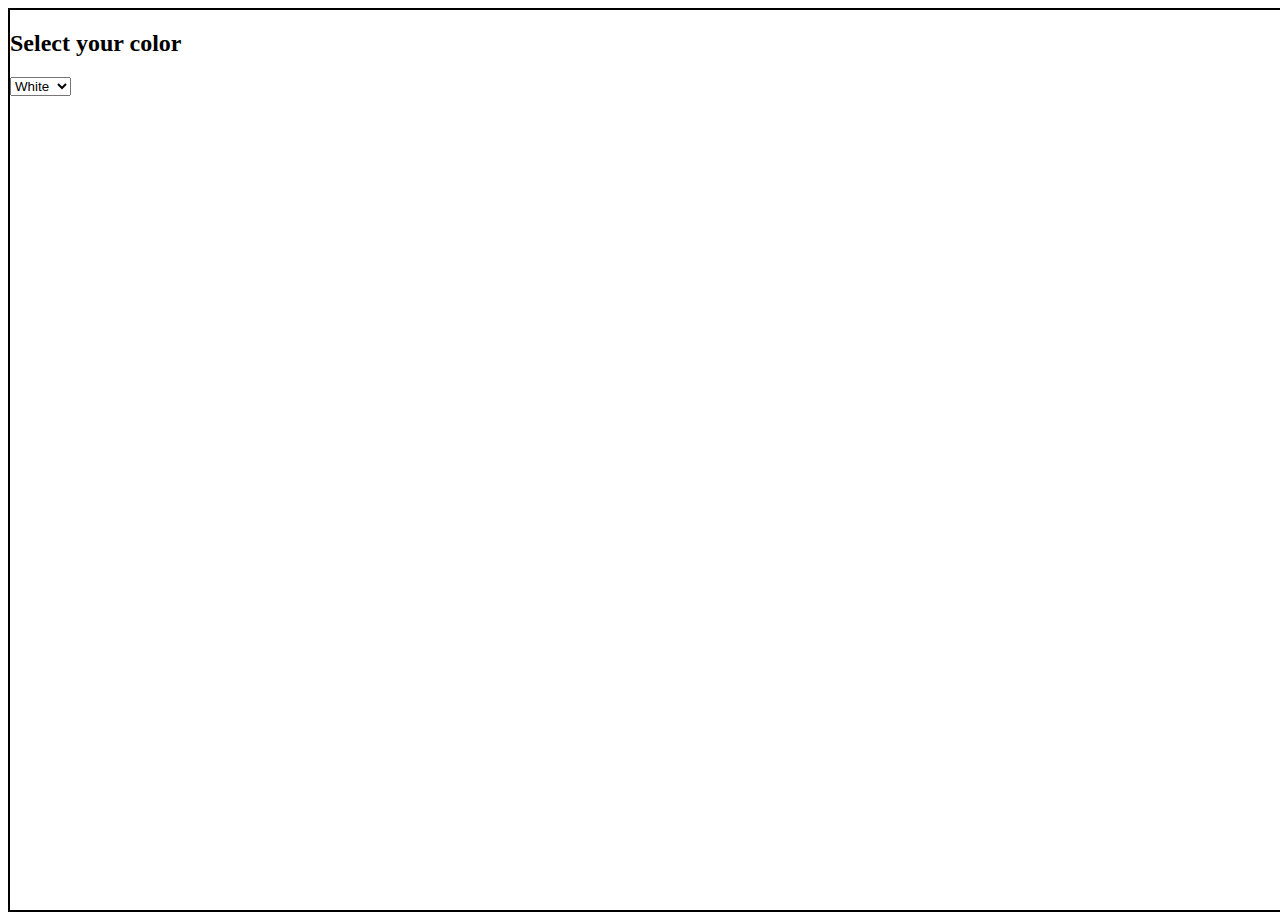
<file: Aaaan/index.html>
<!DOCTYPE html>
<html lang="en">
<head>
    <meta charset="UTF-8">
    <meta name="viewport" content="width=device-width, initial-scale=1.0">
    <title>Document</title>
    <link rel="stylesheet" href="style.css" class="href">
</head>
<body>
    <div id="bgDiv">
        <h2>Select your color</h2>
        <select id="myDropdown">
            <option value="White">White</option>
            <option value="Green">Green</option>
            <option value="Blue">Blue</option>
            <option value="Yellow">Yellow</option>
        </select>
        </div>

        <script>

            const dropdown = document.getElementById("myDropdown")
            dropdown.addEventListener("change", function () {
                const selectedValue = dropdown.value;
                console.log(selectedValue)
    
                const getDiv = document.getElementById("bgDiv")
                
    
                getDiv.classList.remove('white_bg', 'green_bg', 'blue_bg', 'yellow_bg', 'no_bg');
    
                if( selectedValue === "White"){
                    getDiv.classList.add('white_bg')
                }else if(selectedValue === "Green"){
                    getDiv.classList.add('green_bg')
                }else if(selectedValue === "Blue"){
                    getDiv.classList.add('blue_bg')
                }else if(selectedValue === "Yellow"){
                    getDiv.classList.add('yellow_bg')
                }
            })     
    
        </script> 
</body>
</html>
</file>
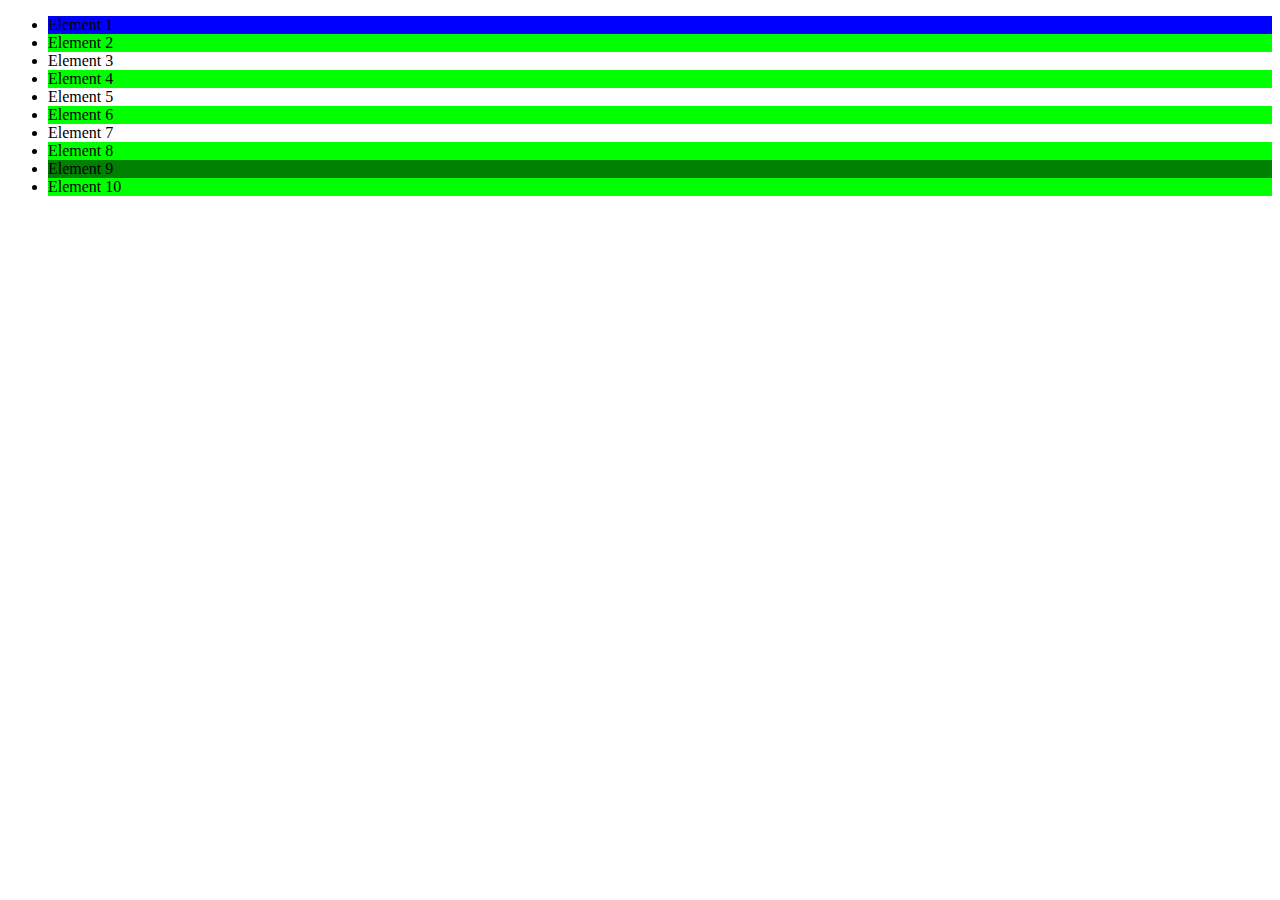
<file: Aaaao/index.html>
<!DOCTYPE html>
<html lang="en">
<head>
    <meta charset="UTF-8">
    <meta name="viewport" content="width=device-width, initial-scale=1.0">
    <title>Document</title>
    <link rel="stylesheet" href="style.css" class="href">
</head>
<body>
    <ul class="has-children">
        <li>Element 1</li>
        <li>Element 2</li>
        <li>Element 3</li>
        <li>Element 4</li>
        <li>Element 5</li>
        <li>Element 6</li>
        <li>Element 7</li>
        <li>Element 8</li>
        <li>Element 9</li>
        <li>Element 10</li>
      </ul>
    
      <script>
        // Get the parent ul element
        const parent = document.querySelector('.has-children');
        
        // Set blue background to the first child
        parent.children[0].classList.add('blue-bg');
        
        // Set palevioletred background to the last child
        parent.lastElementChild.classList.add('palevioletred-bg');
        
        // Set green background to the 9th child
        parent.children[8].classList.add('green-bg');
        
        // Set lime background to even numbered children
        for (let i = 1; i < parent.children.length; i += 2) {
          parent.children[i].classList.add('lime-bg');
        }
      </script>
</body>
</html>
</file>
<file: Aaaan/style.css>
#bgDiv {
    width: 100vw;
    height: 100vh;
    border: 2px solid black;
  }

  .white_bg {
    background-color: aqua;
  }

  .green_bg {
    background-color: rgb(76, 219, 83);
  }

  .blue_bg {
    background-color: rgb(17, 0, 255);
  }

  .yellow_bg {
    background-color: rgb(255, 238, 0);
  }

  .no_bg {
    background-color: rgb(255, 0, 234);
  }
</file>
<file: Aaaao/style.css>
.blue-bg {
    background-color: blue;
  }

  .palevioletred-bg {
    background-color: palevioletred;
  }

  .green-bg {
    background-color: green;
  }

  .lime-bg {
    background-color: lime;
  }
</file>
